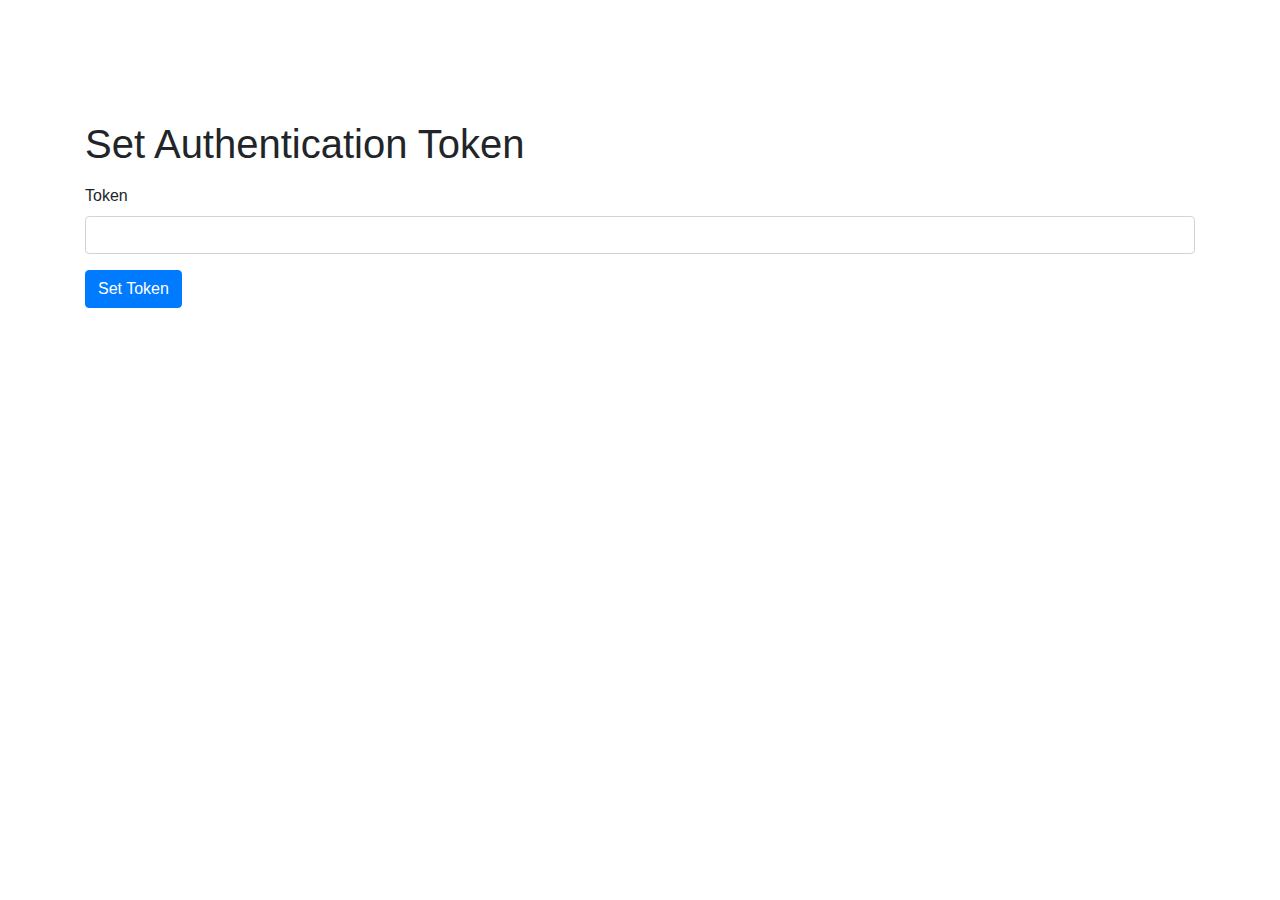
<file: lab3/templates/token.html>
<!DOCTYPE html>
<html lang="en">
<head>
    <meta charset="UTF-8">
    <meta name="viewport" content="width=device-width, initial-scale=1.0">
    <title>Set Token</title>
    <link rel="stylesheet" href="style.css">
    <link href="https://stackpath.bootstrapcdn.com/bootstrap/4.5.2/css/bootstrap.min.css" rel="stylesheet">
</head>
<body>
    <div class="container">
        <h1 class="mt-5">Set Authentication Token</h1>
        <form id="token-form">
            <div class="form-group">
                <label for="token">Token</label>
                <input type="text" class="form-control" id="token" required>
            </div>
            <button type="submit" class="btn btn-primary">Set Token</button>
        </form>
    </div>
    <script src="app.js"></script>
</body>
</html>
</file>
<file: lab3/templates/style.css>
body {
    padding-top: 4.5rem;
    background-color: #f8f9fa;
}

.navbar-brand {
    font-size: 1.5rem;
}

.container h1 {
    font-size: 2.5rem;
    margin-bottom: 1rem;
}

.table th, .table td {
    vertical-align: middle;
}
</file>
